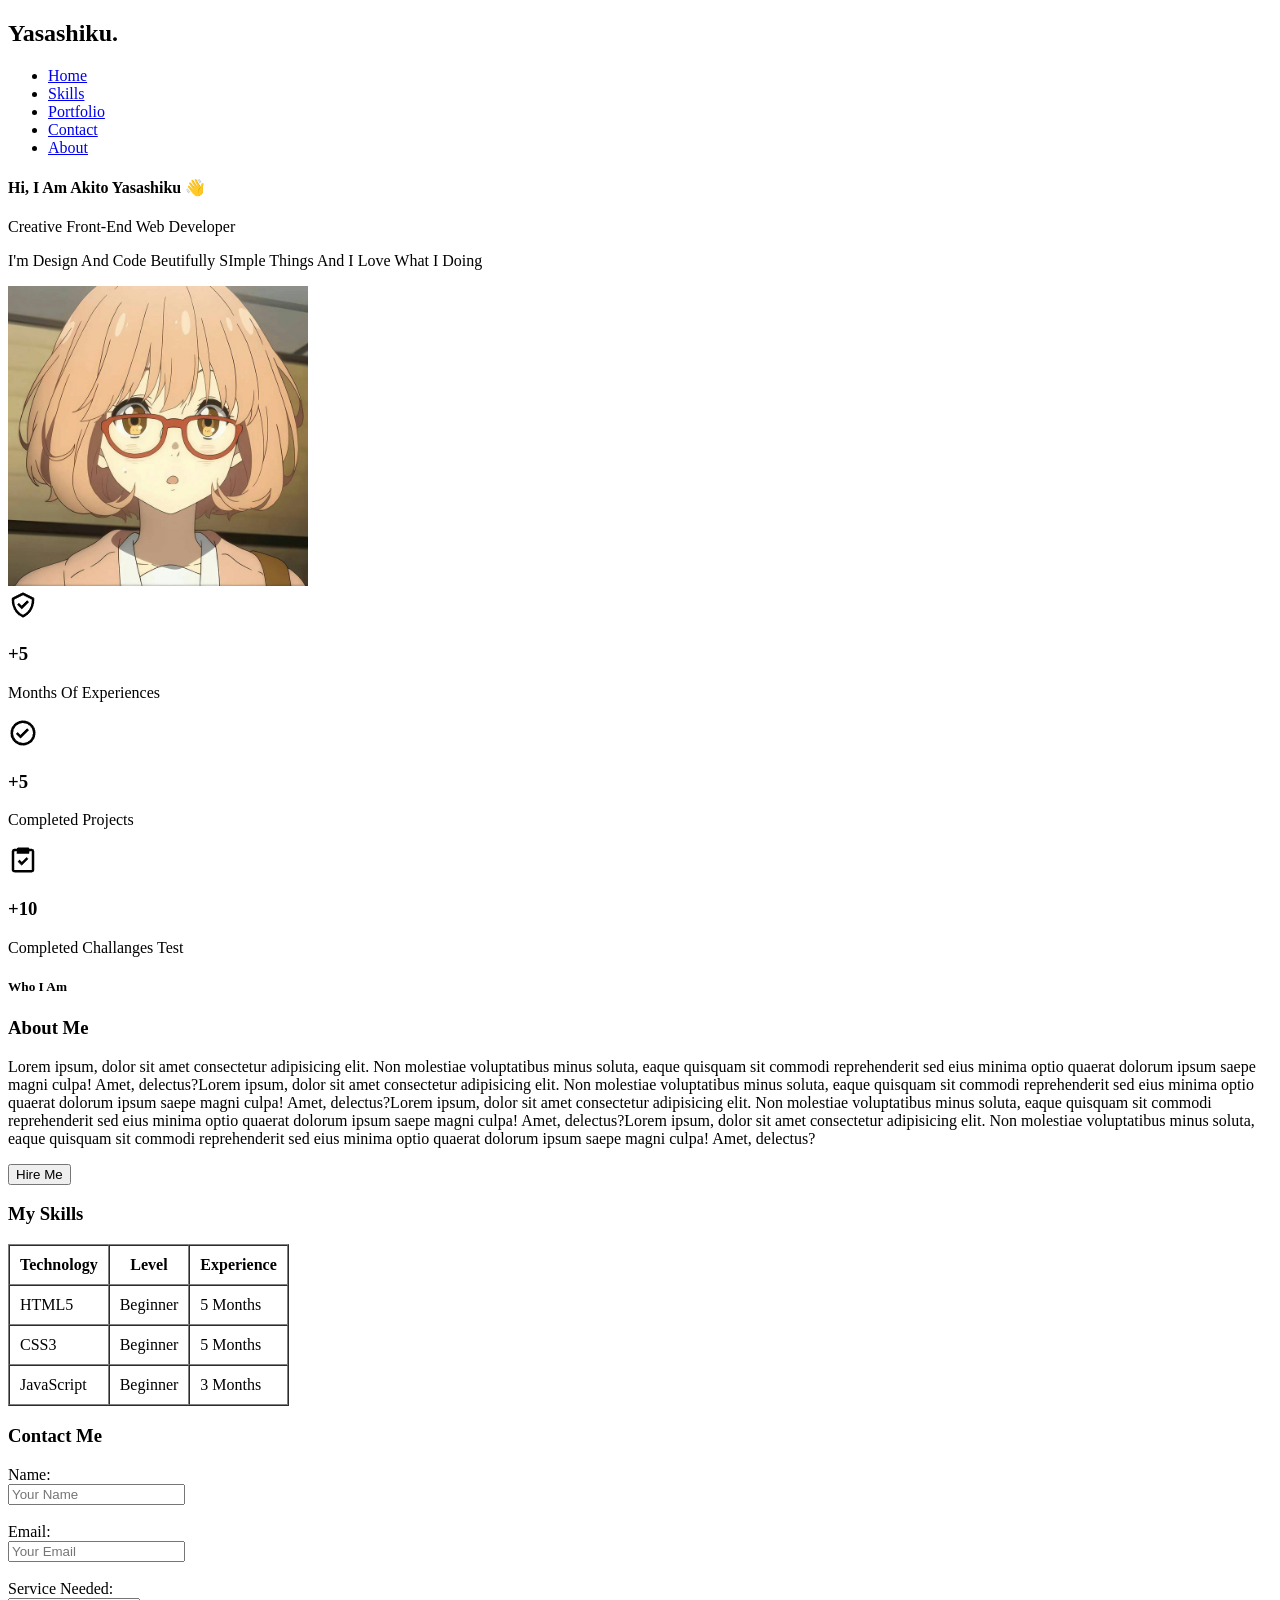
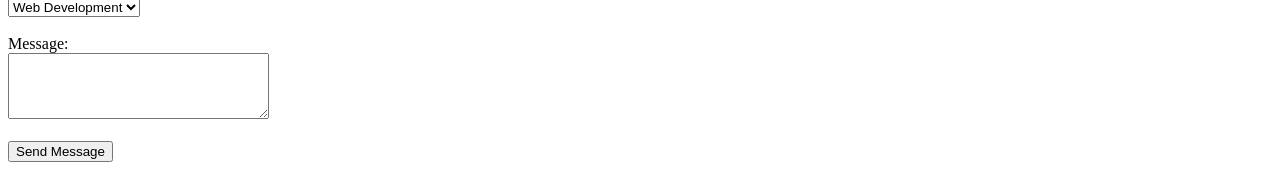
<file: Pertemuan 2 dan 3/index.html>
<!DOCTYPE html>
<html lang="en">

<head>
    <meta charset="UTF-8">
    <meta name="viewport" content="width=device-width, initial-scale=1.0">
    <title>Tugas Pratikum</title>
</head>

<body>
    <div class="navbar">
        <h2>Yasashiku.</h2>
        <ul class="nav-links">
            <li class="link"><a href="#">Home</a></li>
            <li class="link"><a href="#">Skills</a></li>
            <li class="link"><a href="#">Portfolio</a></li>
            <li class="link"><a href="#">Contact</a></li>
            <li class="link"><a href="#">About</a></li>
        </ul>
    </div>

    <div class="main">
        <h4>Hi, I Am <span>Akito Yasashiku</span> 👋</h4>
        <p class="title">Creative Front-End Web Developer</p>
        <p class="subtitle">I'm Design And Code Beutifully SImple Things And I Love What I Doing</p>
        <img src="image/Mirai Kuriyama.jpg" width="300" alt="Profile Photo">
    </div>

    <div class="guarantee">
        <div class="item">
            <div class="icon">
                <img src="image/check-shield-regular-24.png" />
            </div>
            <div class="info">
                <h3>+5</h3>
                <p>Months Of Experiences</p>
            </div>
            <i class='bx bx-chevron-right'></i>
        </div>
        <div class="item">
            <div class="icon">
                <img src="image/check-circle-regular-24.png" />
            </div>
            <div class="info">
                <h3>+5</h3>
                <p>Completed Projects</p>
            </div>
            <i class='bx bx-chevron-right'></i>
        </div>
        <div class="item">
            <div class="icon">
                <img src="image/task-regular-24.png" />
            </div>
            <div class="info">
                <h3>+10</h3>
                <p>Completed Challanges Test</p>
            </div>
            <i class='bx bx-chevron-right'></i>
        </div>
    </div>

    <h5>Who I Am</h5>

    <div class="about">
        <!-- <img src="image/logo working office.png"> -->
        <div class="info">
            <h3>About Me</h3>
            <p>Lorem ipsum, dolor sit amet consectetur adipisicing elit.
                Non molestiae voluptatibus minus soluta,
                eaque quisquam sit commodi reprehenderit sed eius minima optio
                quaerat dolorum ipsum saepe magni culpa! Amet, delectus?Lorem ipsum, dolor sit amet consectetur
                adipisicing elit.
                Non molestiae voluptatibus minus soluta,
                eaque quisquam sit commodi reprehenderit sed eius minima optio
                quaerat dolorum ipsum saepe magni culpa! Amet, delectus?Lorem ipsum, dolor sit amet consectetur
                adipisicing elit.
                Non molestiae voluptatibus minus soluta,
                eaque quisquam sit commodi reprehenderit sed eius minima optio
                quaerat dolorum ipsum saepe magni culpa! Amet, delectus?Lorem ipsum, dolor sit amet consectetur
                adipisicing elit.
                Non molestiae voluptatibus minus soluta,
                eaque quisquam sit commodi reprehenderit sed eius minima optio
                quaerat dolorum ipsum saepe magni culpa! Amet, delectus?</p>
            <button>Hire Me</button>
        </div>
    </div>

    <section class="skills-table">
        <h3>My Skills</h3>
        <table border="1" cellspacing="0" cellpadding="10">
            <thead>
                <tr>
                    <th>Technology</th>
                    <th>Level</th>
                    <th>Experience</th>
                </tr>
            </thead>
            <tbody>
                <tr>
                    <td>HTML5</td>
                    <td>Beginner</td>
                    <td>5 Months</td>
                </tr>
                <tr>
                    <td>CSS3</td>
                    <td>Beginner</td>
                    <td>5 Months</td>
                </tr>
                <tr>
                    <td>JavaScript</td>
                    <td>Beginner</td>
                    <td>3 Months</td>
                </tr>
            </tbody>
        </table>
    </section>

    <section class="contact form">
        <h3>Contact Me</h3>
        <form action="#">
            <label for="name">Name:</label><br>
            <input type="text" id="name" name="name" placeholder="Your Name" required><br><br>

            <label for="email">Email:</label><br>
            <input type="email" id="email" name="email" placeholder="Your Email"><br><br>

            <label for="service">Service Needed:</label><br>
            <select id="service" name="service">
                <option value="web-dev">Web Development</option>
                <option value="ui-ux">UI/UX Design</option>
            </select><br><br>

            <label for="message">Message:</label><br>
            <textarea id="message" name="message" rows="4" cols="30"></textarea><br><br>

            <button type="submit">Send Message</button>
        </form>
    </section>
</body>

</html>
</file>
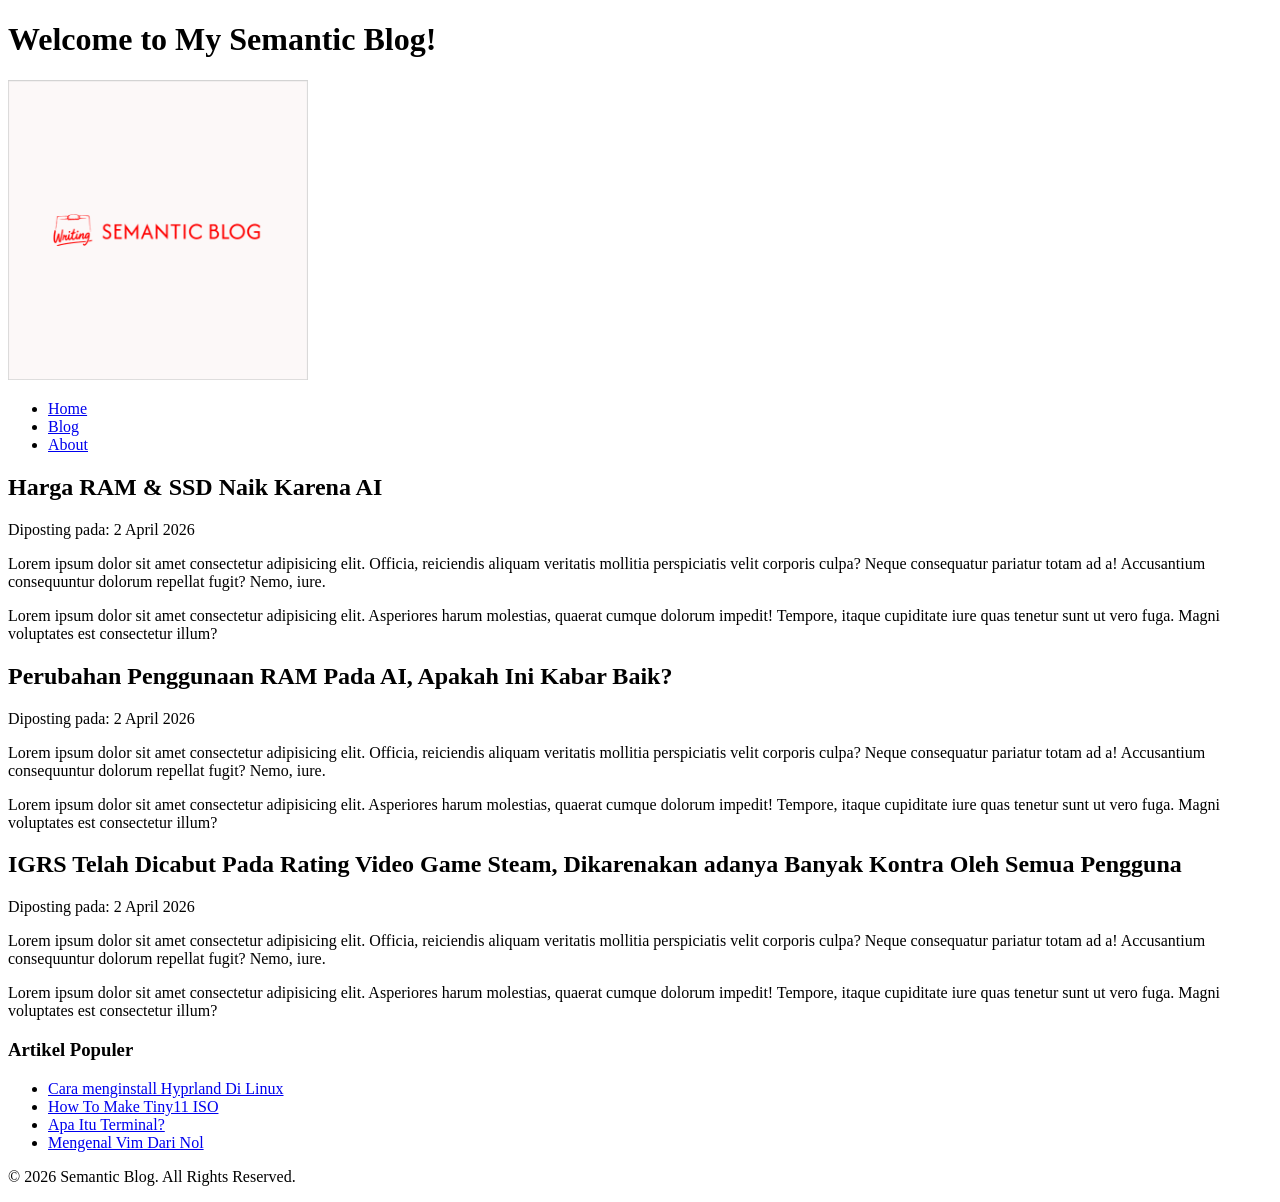
<file: Pertemuan 4/index.html>
<!DOCTYPE html>
<html lang="en">

<head>
    <meta charset="UTF-8">
    <meta name="viewport" content="width=device-width, initial-scale=1.0">
    <title>Semantic Blog</title>
</head>

<body>
    <header>
        <h1>Welcome to My Semantic Blog!</h1>
        <img src="image/Semantic Blog Logo.png" width="300" alt="Profile Photo">
    </header>

    <nav>
        <ul>
            <li><a href="#Beranda">Home</a></li>
            <li><a href="#Blog">Blog</a></li>
            <li><a href="#Tentang">About</a></li>
        </ul>
    </nav>

    <main>
        <article>
            <h2>Harga RAM & SSD Naik Karena AI</h2>
            <p>Diposting pada: 2 April 2026</p>

            <section>
                <!-- Pendahuluan -->
                <p>Lorem ipsum dolor sit amet consectetur adipisicing elit.
                    Officia, reiciendis aliquam veritatis mollitia perspiciatis velit corporis culpa?
                    Neque consequatur pariatur totam ad a! Accusantium consequuntur dolorum repellat fugit? Nemo, iure.
                </p>
            </section>

            <section>
                <!-- Isi -->
                <p>Lorem ipsum dolor sit amet consectetur adipisicing elit. Asperiores harum molestias,
                    quaerat cumque dolorum impedit! Tempore,
                    itaque cupiditate iure quas tenetur sunt ut vero fuga. Magni voluptates est consectetur illum?</p>
            </section>
            <h2>Perubahan Penggunaan RAM Pada AI, Apakah Ini Kabar Baik?</h2>
            <p>Diposting pada: 2 April 2026</p>

            <section>
                <!-- Pendahuluan -->
                <p>Lorem ipsum dolor sit amet consectetur adipisicing elit.
                    Officia, reiciendis aliquam veritatis mollitia perspiciatis velit corporis culpa?
                    Neque consequatur pariatur totam ad a! Accusantium consequuntur dolorum repellat fugit? Nemo, iure.
                </p>
            </section>

            <section>
                <!-- Isi -->
                <p>Lorem ipsum dolor sit amet consectetur adipisicing elit. Asperiores harum molestias,
                    quaerat cumque dolorum impedit! Tempore,
                    itaque cupiditate iure quas tenetur sunt ut vero fuga. Magni voluptates est consectetur illum?</p>
            </section>
            <h2>IGRS Telah Dicabut Pada Rating Video Game Steam, Dikarenakan adanya Banyak Kontra Oleh Semua Pengguna
            </h2>
            <p>Diposting pada: 2 April 2026</p>

            <section>
                <!-- Pendahuluan -->
                <p>Lorem ipsum dolor sit amet consectetur adipisicing elit.
                    Officia, reiciendis aliquam veritatis mollitia perspiciatis velit corporis culpa?
                    Neque consequatur pariatur totam ad a! Accusantium consequuntur dolorum repellat fugit? Nemo, iure.
                </p>
            </section>

            <section>
                <!-- Isi -->
                <p>Lorem ipsum dolor sit amet consectetur adipisicing elit. Asperiores harum molestias,
                    quaerat cumque dolorum impedit! Tempore,
                    itaque cupiditate iure quas tenetur sunt ut vero fuga. Magni voluptates est consectetur illum?</p>
            </section>
        </article>
    </main>

    <aside>
        <h3>Artikel Populer</h3>
        <ul>
            <li><a href="https://youtu.be/KfqU33wQn4c?si=JYCuTYeb5tSM17C_">Cara menginstall Hyprland Di Linux</a></li>
            <li><a href="https://youtu.be/0LJPHqPjqcw?si=lm4NMQ00RPgkctBt">How To Make Tiny11 ISO</a></li>
            <li><a href="https://youtu.be/3U6TTAJbJf8?si=zNxxZUK18SK3Ljr6">Apa Itu Terminal?</a></li>
            <li><a href="https://youtu.be/6S7c6E2jwmc?si=OoyRLZz26EjnV1Pf">Mengenal Vim Dari Nol</a></li>
        </ul>
    </aside>

    <footer>
        <p>&copy; 2026 Semantic Blog. All Rights Reserved.</p>
    </footer>

</body>

</html>
</file>
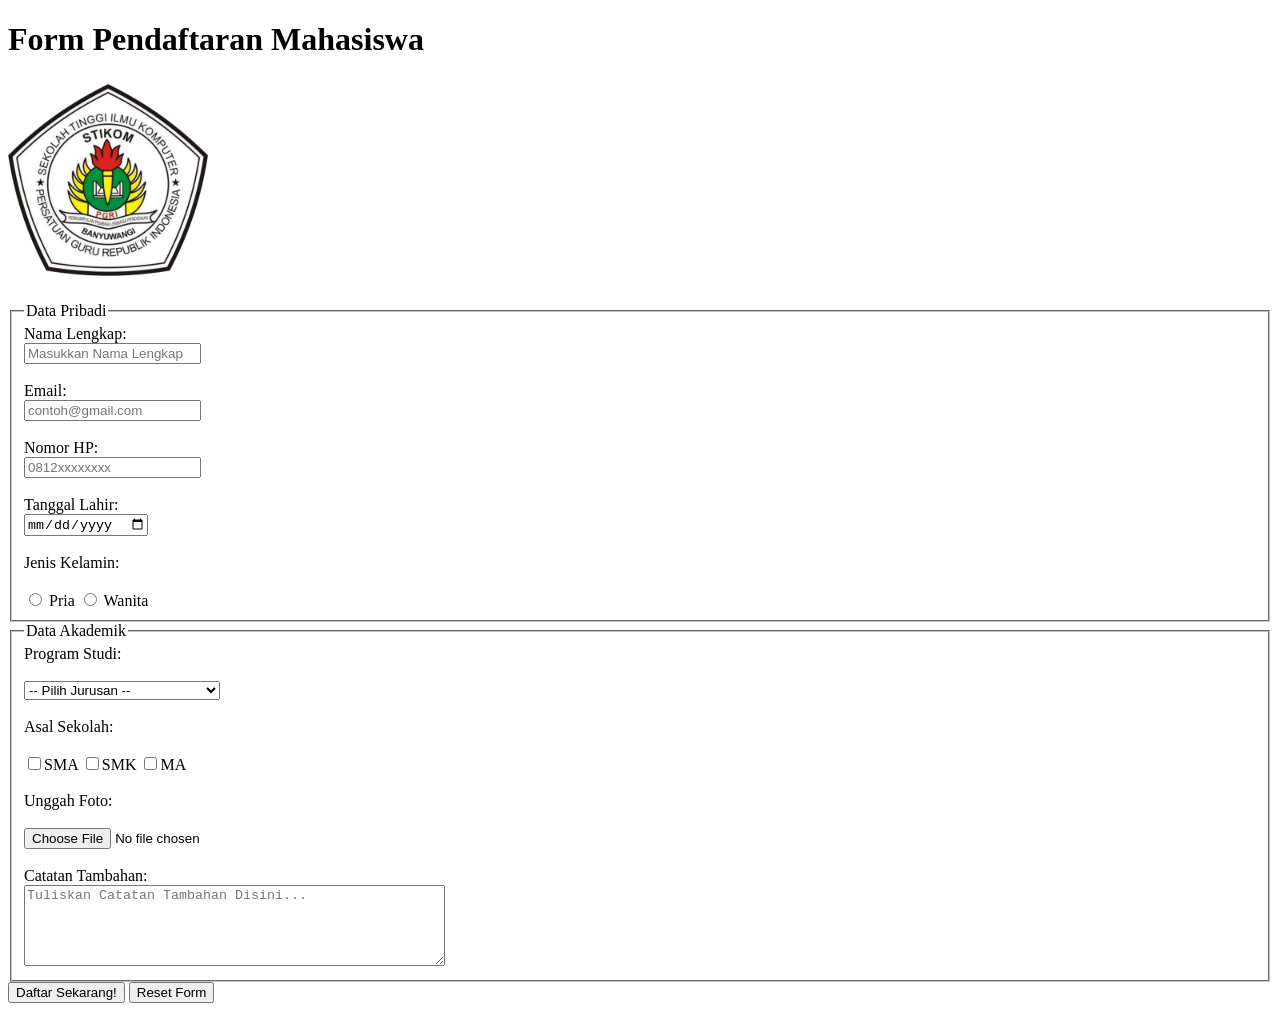
<file: Pertemuan 6/index.html>
<!DOCTYPE html>
<html lang="en">

<head>
    <meta charset="UTF-8">
    <meta name="viewport" content="width=device-width, initial-scale=1.0">
    <title>Tugas Form</title>
</head>

<body>
    <h1>Form Pendaftaran Mahasiswa</h1>
    <img src="img/STIKOM PGRI Banyuwangi.png" alt="STIKOM PGRI Banyuwangi" width="200" height="auto" title="Evernight HSR"><br><br>
    <form>
        <fieldset>
            <legend>Data Pribadi</legend>
            <label for="nama">Nama Lengkap:</label><br>
            <input type="text" id="nama" name="nama" placeholder="Masukkan Nama Lengkap"><br><br>
            <label for="email">Email:</label><br>
            <input type="email" id="email" name="email" placeholder="contoh@gmail.com"><br><br>
            <label for="nomor-hp">Nomor HP:</label><br>
            <input type="tel" id="nomor-hp" name="nomor-hp" placeholder="0812xxxxxxxx"><br><br>
            <label for="tanggal-lahir">Tanggal Lahir:</label><br>
            <input type="date" id="tanggal-lahir" name="tanggal-lahir"><br><br>
            <label for="jenis-kelamin">Jenis Kelamin:</label><br><br>
            <input type="radio" id="pria" name="jenis-kelamin" value="pria">
            <label for="pria">Pria</label>
            <input type="radio" id="wanita" name="jenis-kelamin" value="wanita">
            <label for="wanita">Wanita</label>
        </fieldset>
        <fieldset>
            <legend>Data Akademik</legend>
            <label for="program-studi">Program Studi:</label><br><br>
            <select id="program-studi" name="program-studi">
                <option value="pilih-jurusan">-- Pilih Jurusan --</option>
                <option value="s1-teknik-informatika">S1 Teknik Informatika</option>
                <option value="d3-manajemen-informatika">D3 Manajemen Informatika</option>
                <option value="s1-desain-komunikasi-visual">S1 Desain Komunikasi Visual</option>
            </select><br><br>
            <label for="asal-sekolah">Asal Sekolah:</label><br><br>
            <input type="checkbox">SMA</input>
            <input type="checkbox">SMK</input>
            <input type="checkbox">MA</input><br><br>
            <label for="unggah-foto">Unggah Foto:</label><br><br>
            <input type="file" id="unggah-foto" name="unggah-foto"><br><br>
            <label for="catatan-tambahan">Catatan Tambahan:</label><br>
            <textarea name="catatan" id="catatan" cols="50" rows="5"
                placeholder="Tuliskan Catatan Tambahan Disini..."></textarea><br>
        </fieldset>
        <button type="submit">Daftar Sekarang!</button>
        <button type="reset">Reset Form</button>
    </form>
</body>

</html>
</file>
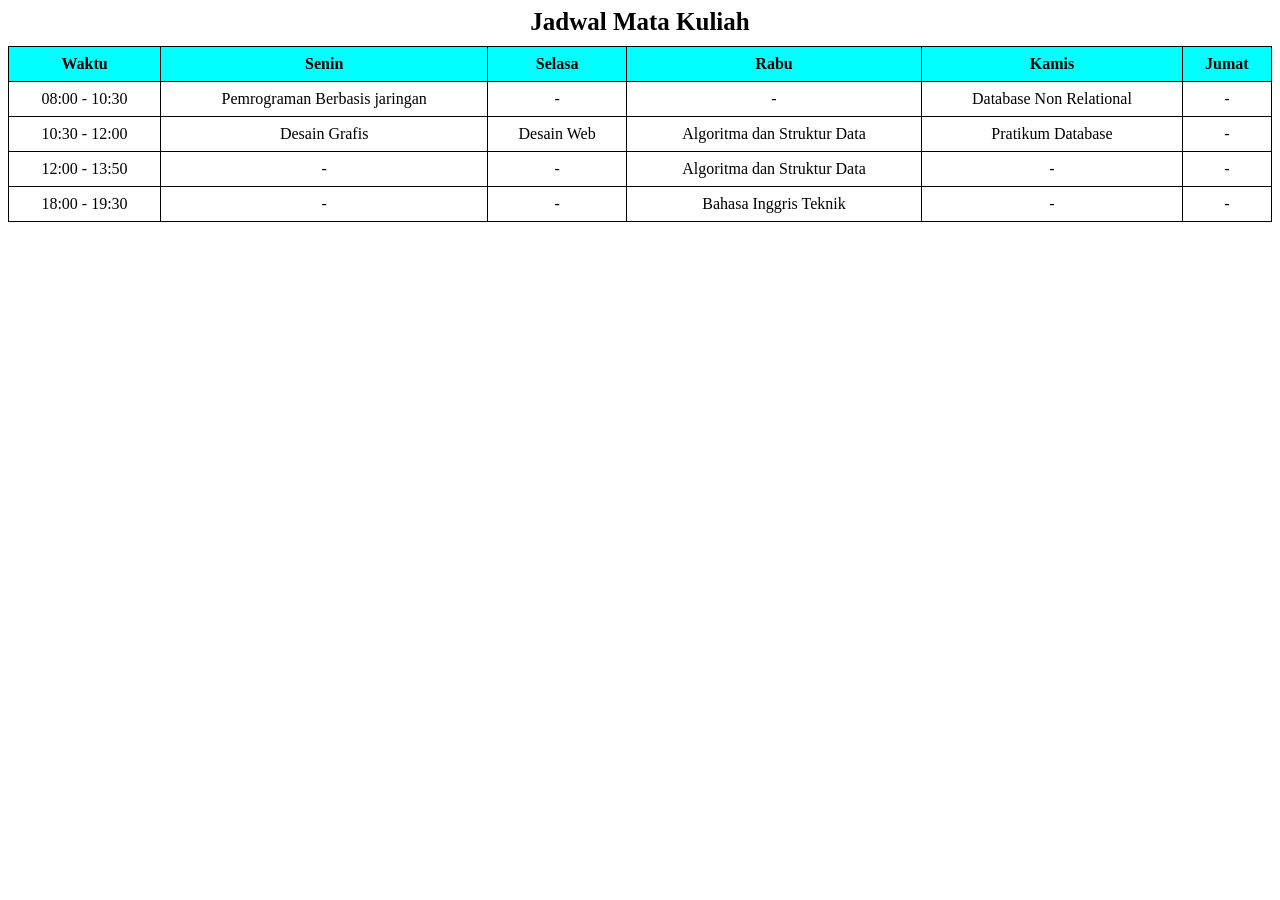
<file: Pertemuan 5/Tugas 1 Jadwal Kuliah/index.html>
<!DOCTYPE html>
<html lang="en">

<head>
    <meta charset="UTF-8">
    <meta name="viewport" content="width=device-width, initial-scale=1.0">
    <link rel="stylesheet" href="style.css">
    <title>Jadwal Mata Kuliah</title>
</head>

<body>
    <table class="table-wrapper">
        <caption>Jadwal Mata Kuliah</caption>
        <tr>
            <th>Waktu</th>
            <th>Senin</th>
            <th>Selasa</th>
            <th>Rabu</th>
            <th>Kamis</th>
            <th>Jumat</th>
        </tr>
        <tr>
            <td>08:00 - 10:30</td>
            <td>Pemrograman Berbasis jaringan</td>
            <td>-</td> <!-- Karena tidak ada mata kuliah pada hari Selasa, maka kita isi dengan tanda strip (-) -->
            <td>-</td> <!-- Karena tidak ada mata kuliah pada hari Selasa, maka kita isi dengan tanda strip (-) -->
            <td>Database Non Relational</td>
            <td>-</td> <!-- Karena tidak ada mata kuliah pada hari Selasa, maka kita isi dengan tanda strip (-) -->
        </tr>
        <tr>
            <td>10:30 - 12:00</td>
            <td>Desain Grafis</td>
            <td>Desain Web</td>
            <td>Algoritma dan Struktur Data</td>
            <td>Pratikum Database</td>
            <td>-</td> <!-- Karena tidak ada mata kuliah pada hari Selasa, maka kita isi dengan tanda strip (-) -->
        </tr>
        <tr>
            <td>12:00 - 13:50</td>
            <td>-</td> <!-- Karena tidak ada mata kuliah pada hari Selasa, maka kita isi dengan tanda strip (-) -->
            <td>-</td> <!-- Karena tidak ada mata kuliah pada hari Selasa, maka kita isi dengan tanda strip (-) -->
            <td>Algoritma dan Struktur Data</td>
            <td>-</td> <!-- Karena tidak ada mata kuliah pada hari Selasa, maka kita isi dengan tanda strip (-) -->
            <td>-</td> <!-- Karena tidak ada mata kuliah pada hari Selasa, maka kita isi dengan tanda strip (-) -->
        </tr>
        <tr>
            <td>18:00 - 19:30</td>
            <td>-</td> <!-- Karena tidak ada mata kuliah pada hari Selasa, maka kita isi dengan tanda strip (-) -->
            <td>-</td> <!-- Karena tidak ada mata kuliah pada hari Selasa, maka kita isi dengan tanda strip (-) -->
            <td>Bahasa Inggris Teknik</td>
            <td>-</td> <!-- Karena tidak ada mata kuliah pada hari Selasa, maka kita isi dengan tanda strip (-) -->
            <td>-</td> <!-- Karena tidak ada mata kuliah pada hari Selasa, maka kita isi dengan tanda strip (-) -->
        </tr>
    </table>
</body>

</html>
</file>
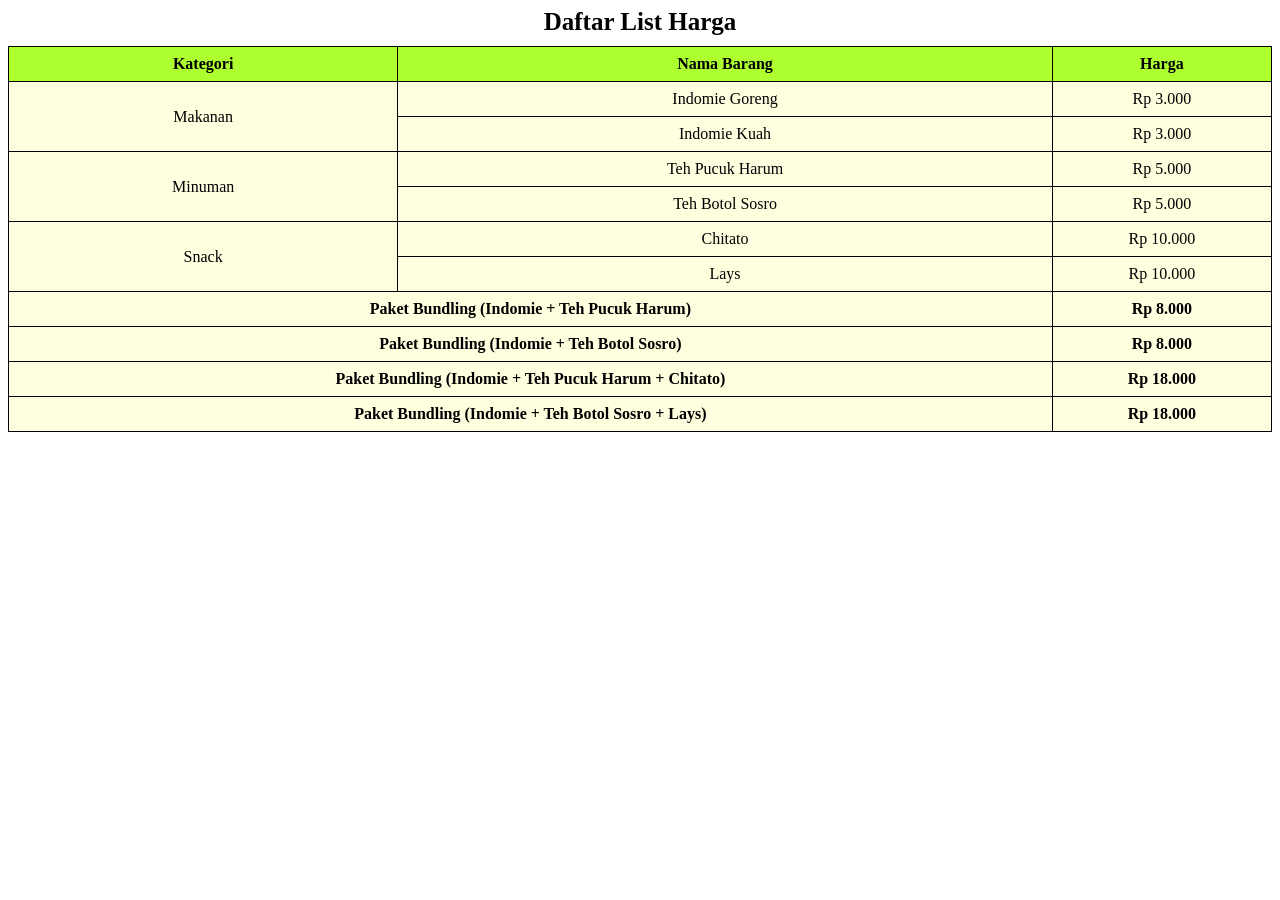
<file: Pertemuan 5/Tugas 2 Daftar List Harga/index.html>
<!DOCTYPE html>
<html lang="en">

<head>
    <meta charset="UTF-8">
    <meta name="viewport" content="width=device-width, initial-scale=1.0">
    <link rel="stylesheet" href="style.css">
    <title>Daftar Harga</title>
</head>

<body>
    <table>
        <caption>Daftar List Harga</caption>
        <tr>
            <th>Kategori</th>
            <th>Nama Barang</th>
            <th>Harga</th>
        </tr>
        <tr>
            <td rowspan="2">Makanan</td>
            <td>Indomie Goreng</td>
            <td>Rp 3.000</td>
        </tr>
        <tr>
            <td>Indomie Kuah</td>
            <td>Rp 3.000</td>
        </tr>
        <tr>
            <td rowspan="2">Minuman</td>
            <td>Teh Pucuk Harum</td>
            <td>Rp 5.000</td>
        </tr>
        <tr>
            <td>Teh Botol Sosro</td>
            <td>Rp 5.000</td>
        </tr>
        <tr>
            <td rowspan="2">Snack</td>
            <td>Chitato</td>
            <td>Rp 10.000</td>
        </tr>
        <tr>
            <td>Lays</td>
            <td>Rp 10.000</td>
        </tr>
        <tr>
            <td colspan="2"><b>Paket Bundling (Indomie + Teh Pucuk Harum)</b></td>
            <td><b>Rp 8.000</b></td>
        </tr>
        <tr>
            <td colspan="2"><b>Paket Bundling (Indomie + Teh Botol Sosro)</b></td>
            <td><b>Rp 8.000</b></td>
        </tr>
        <tr>
            <td colspan="2"><b>Paket Bundling (Indomie + Teh Pucuk Harum + Chitato)</b></td>
            <td><b>Rp 18.000</b></td>
        </tr>
        <tr>
            <td colspan="2"><b>Paket Bundling (Indomie + Teh Botol Sosro + Lays)</b></td>
            <td><b>Rp 18.000</b></td>
        </tr>
    </table>
</body>

</html>
</file>
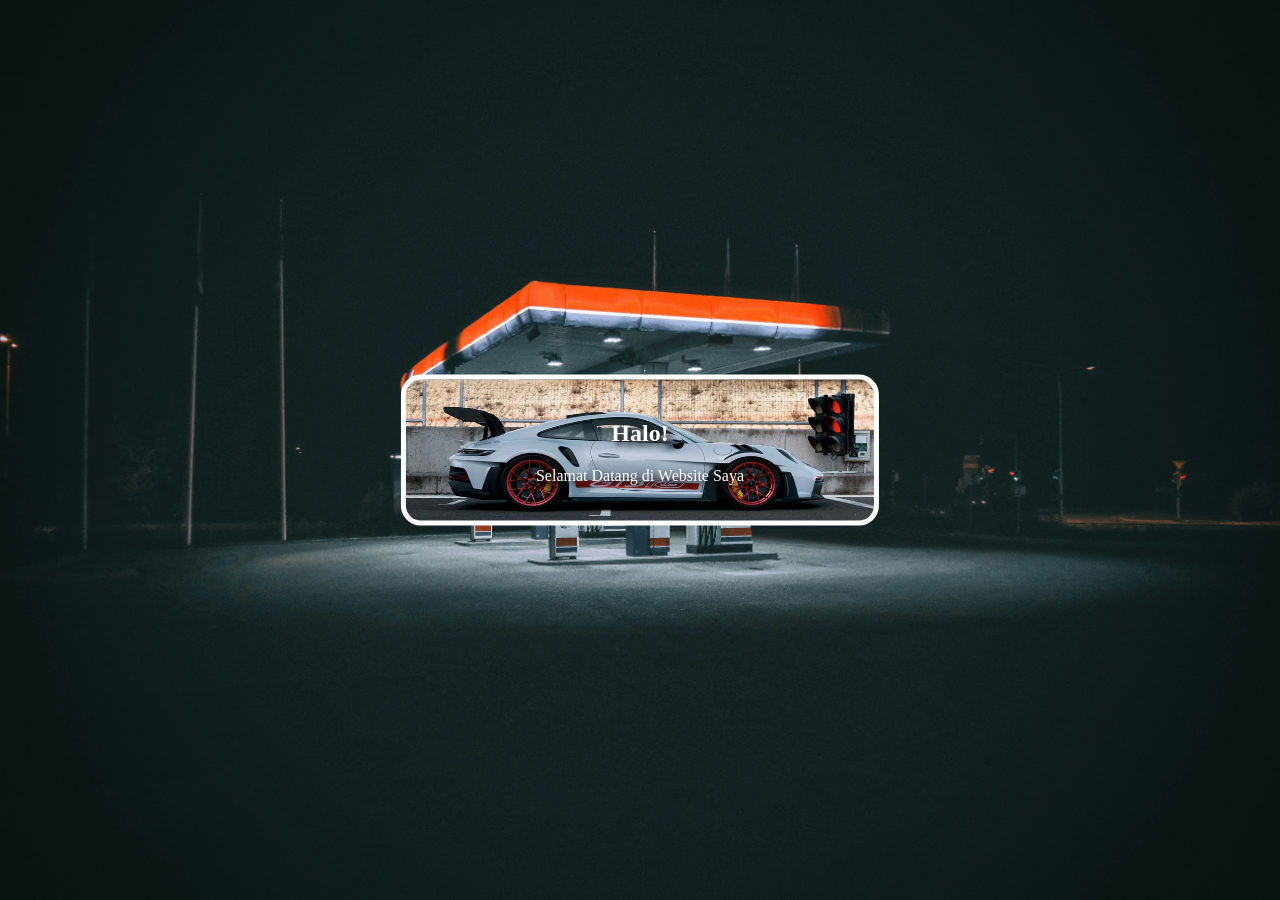
<file: Pertemuan 7/Bab 5/index.html>
<!DOCTYPE html>
<html lang="en">

<head>
    <meta charset="UTF-8">
    <meta name="viewport" content="width=device-width, initial-scale=1.0">
    <link rel="stylesheet" href="style.css">
    <title>Background Image</title>
</head>

<body>
    <div class="text">
        <h2>Halo!</h2>
        <p>Selamat Datang di Website Saya</p>
    </div>
</body>

</html>
</file>
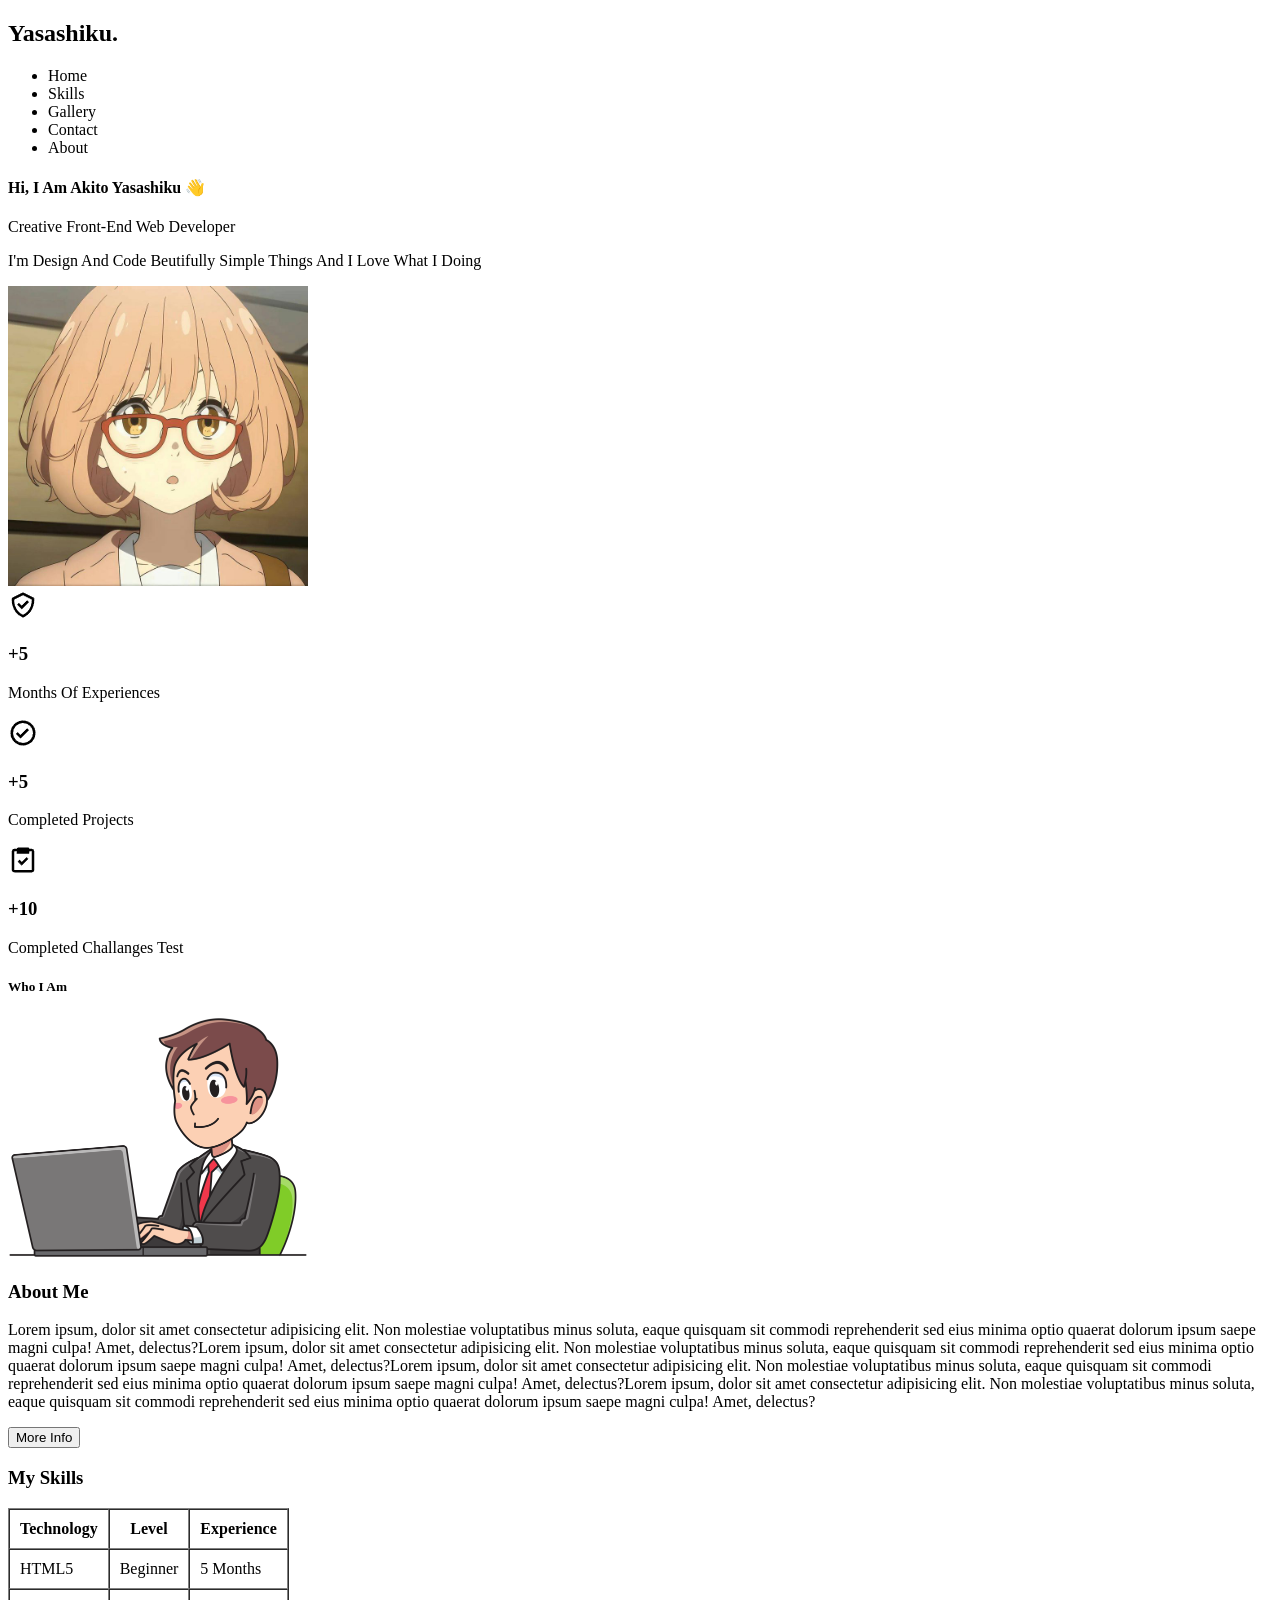
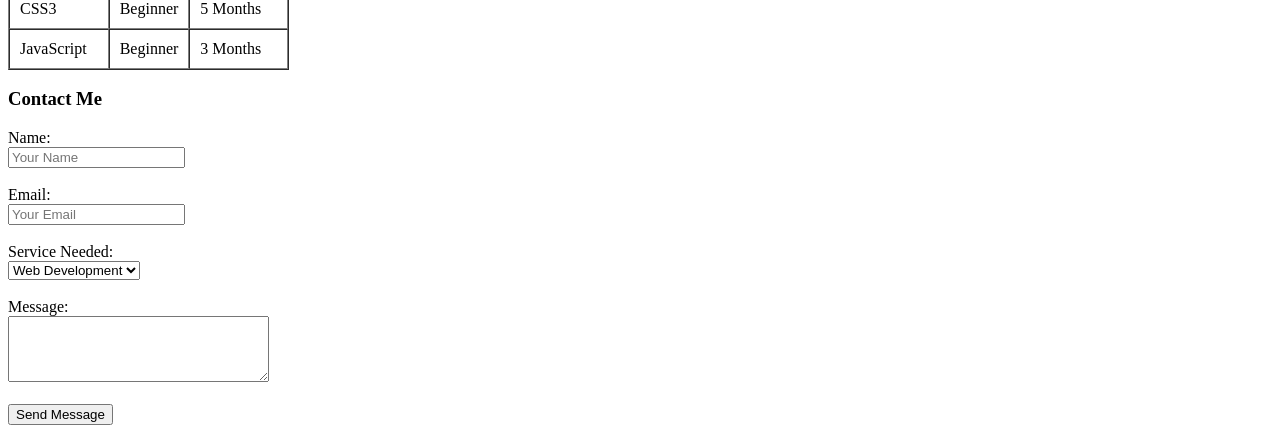
<file: Pertemuan 2 dan 3/belajarHTML.html>
<!DOCTYPE html>
<html lang="en">

<head>
    <meta charset="UTF-8">
    <meta name="viewport" content="width=device-width, initial-scale=1.0">
    <title>Belajar HTML</title>
</head>

<body>
    <div>
        <h2>Yasashiku.</h2>
        <ul>
            <li href="#Beranda">Home</a></li>
            <li href="#Skill">Skills</a></li>
            <li href="#Galeri">Gallery</a></li>
            <li href="#Kontak">Contact</a></li>
            <li href="#Tentang">About</a></li>
        </ul>
    </div>

    <div>
        <h4>Hi, I Am <span>Akito Yasashiku</span> 👋</h4>
        <p>Creative Front-End Web Developer</p>
        <p>I'm Design And Code Beutifully Simple Things And I Love What I Doing</p>
        <img src="image/Mirai Kuriyama.jpg" width="300" alt="Profile Photo">
    </div>

    <div>
        <div>
            <div>
                <img src="image/check-shield-regular-24.png"/>
            </div>
            <div>
                <h3>+5</h3>
                <p>Months Of Experiences</p>
            </div>
        </div>
        <div>
            <div>
                <img src="image/check-circle-regular-24.png"/>
            </div>
            <div>
                <h3>+5</h3>
                <p>Completed Projects</p>
        </div>
    </div>
    <div>
        <div>
            <img src="image/task-regular-24.png"/>
        </div>
        <div>
            <h3>+10</h3>
            <p>Completed Challanges Test</p>
        </div>
    </div>
    </div>

    <h5>Who I Am</h5>

    <div>
        <img src="image/logo working office.png" width="300" alt="Profile Photo">
        <div>
            <h3>About Me</h3>
            <p>Lorem ipsum, dolor sit amet consectetur adipisicing elit.
                Non molestiae voluptatibus minus soluta,
                eaque quisquam sit commodi reprehenderit sed eius minima optio
                quaerat dolorum ipsum saepe magni culpa! Amet, delectus?Lorem ipsum, dolor sit amet consectetur
                adipisicing elit.
                Non molestiae voluptatibus minus soluta,
                eaque quisquam sit commodi reprehenderit sed eius minima optio
                quaerat dolorum ipsum saepe magni culpa! Amet, delectus?Lorem ipsum, dolor sit amet consectetur
                adipisicing elit.
                Non molestiae voluptatibus minus soluta,
                eaque quisquam sit commodi reprehenderit sed eius minima optio
                quaerat dolorum ipsum saepe magni culpa! Amet, delectus?Lorem ipsum, dolor sit amet consectetur
                adipisicing elit.
                Non molestiae voluptatibus minus soluta,
                eaque quisquam sit commodi reprehenderit sed eius minima optio
                quaerat dolorum ipsum saepe magni culpa! Amet, delectus?</p>
            <button>More Info</button>
        </div>
    </div>

    <section>
        <h3>My Skills</h3>
        <table border="1" cellspacing="0" cellpadding="10">
            <thead>
                <tr>
                    <th>Technology</th>
                    <th>Level</th>
                    <th>Experience</th>
                </tr>
            </thead>
            <tbody>
                <tr>
                    <td>HTML5</td>
                    <td>Beginner</td>
                    <td>5 Months</td>
                </tr>
                <tr>
                    <td>CSS3</td>
                    <td>Beginner</td>
                    <td>5 Months</td>
                </tr>
                <tr>
                    <td>JavaScript</td>
                    <td>Beginner</td>
                    <td>3 Months</td>
                </tr>
            </tbody>
        </table>
    </section>

    <section>
        <h3>Contact Me</h3>
        <form action="#">
            <label for="name">Name:</label><br>
            <input type="text" id="name" name="name" placeholder="Your Name" required><br><br>

            <label for="email">Email:</label><br>
            <input type="email" id="email" name="email" placeholder="Your Email"><br><br>

            <label for="service">Service Needed:</label><br>
            <select id="service" name="service">
                <option value="web-dev">Web Development</option>
                <option value="ui-ux">UI/UX Design</option>
            </select><br><br>

            <label for="message">Message:</label><br>
            <textarea id="message" name="message" rows="4" cols="30"></textarea><br><br>

            <button type="submit">Send Message</button>
        </form>
    </section>
</body>

</html>
</file>
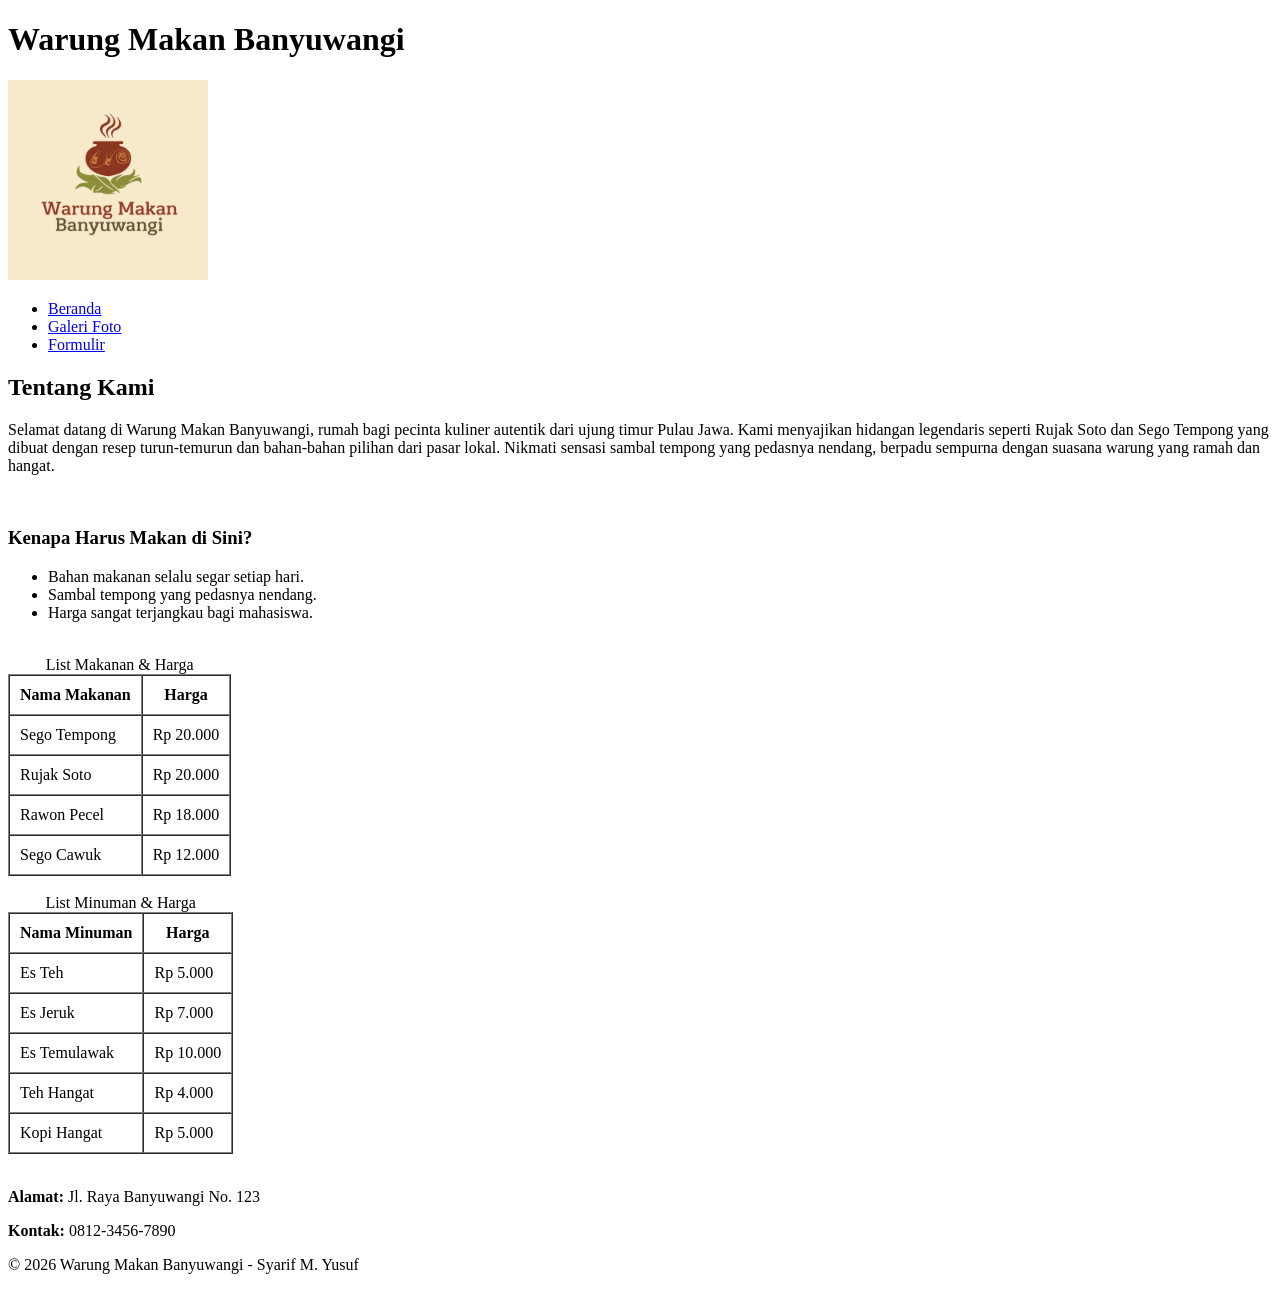
<file: UTS Website Pengembangan UMKM/beranda.html>
<!DOCTYPE html>
<html lang="en">

<head>
    <meta charset="UTF-8">
    <meta name="viewport" content="width=device-width, initial-scale=1.0">
    <title>Beranda</title>
</head>

<body>
    <header>
        <h1>Warung Makan Banyuwangi</h1>
        <img src="image/Logo.png" alt="Logo Warung Makan Banyuwangi" width="200">
        <nav>
            <ul>
                <li><a href="beranda.html">Beranda</a></li>
                <li><a href="galeri_foto.html">Galeri Foto</a></li>
                <li><a href="formulir.html">Formulir</a></li>
            </ul>
        </nav>
    </header>

    <main>
        <section>
            <article>
                <h2>Tentang Kami</h2>
                <p>
                    Selamat datang di Warung Makan Banyuwangi, rumah bagi pecinta kuliner autentik dari ujung timur
                    Pulau Jawa.
                    Kami menyajikan hidangan legendaris seperti Rujak Soto dan Sego Tempong yang dibuat dengan resep
                    turun-temurun dan bahan-bahan pilihan dari pasar lokal.
                    Nikmati sensasi sambal tempong yang pedasnya nendang, berpadu sempurna dengan suasana warung yang
                    ramah dan hangat.
                </p>
            </article><br>

            <article>
                <h3>Kenapa Harus Makan di Sini?</h3>
                <ul>
                    <li>Bahan makanan selalu segar setiap hari.</li>
                    <li>Sambal tempong yang pedasnya nendang.</li>
                    <li>Harga sangat terjangkau bagi mahasiswa.</li>
                </ul>
            </article><br>
            <table border="1" cellpadding="10" cellspacing="0">
                <caption>List Makanan & Harga</caption>
                <thead>
                    <tr>
                        <th>Nama Makanan</th>
                        <th>Harga</th>
                    </tr>
                </thead>
                <tbody>
                    <tr>
                        <td>Sego Tempong</td>
                        <td>Rp 20.000</td>
                    </tr>
                    <tr>
                        <td>Rujak Soto</td>
                        <td>Rp 20.000</td>
                    </tr>
                    <tr>
                        <td>Rawon Pecel</td>
                        <td>Rp 18.000</td>
                    </tr>
                    <tr>
                        <td>Sego Cawuk</td>
                        <td>Rp 12.000</td>
                    </tr>
                </tbody>
            </table>
            <br>

            <table border="1" cellpadding="10" cellspacing="0">
                <caption>List Minuman & Harga</caption>
                <thead>
                    <tr>
                        <th>Nama Minuman</th>
                        <th>Harga</th>
                    </tr>
                </thead>
                <tbody>
                    <tr>
                        <td>Es Teh</td>
                        <td>Rp 5.000</td>
                    </tr>
                    <tr>
                        <td>Es Jeruk</td>
                        <td>Rp 7.000</td>
                    </tr>
                    <tr>
                        <td>Es Temulawak</td>
                        <td>Rp 10.000</td>
                    </tr>
                    <tr>
                        <td>Teh Hangat</td>
                        <td>Rp 4.000</td>
                    </tr>
                    <tr>
                        <td>Kopi Hangat</td>
                        <td>Rp 5.000</td>
                    </tr>
                </tbody>
            </table><br>
        </section>
    </main>

    <footer>
        <p><strong>Alamat:</strong> Jl. Raya Banyuwangi No. 123</p>
        <p><strong>Kontak:</strong> 0812-3456-7890</p>
        <p>&copy; 2026 Warung Makan Banyuwangi - Syarif M. Yusuf</p>
    </footer>
</body>

</html>
</file>
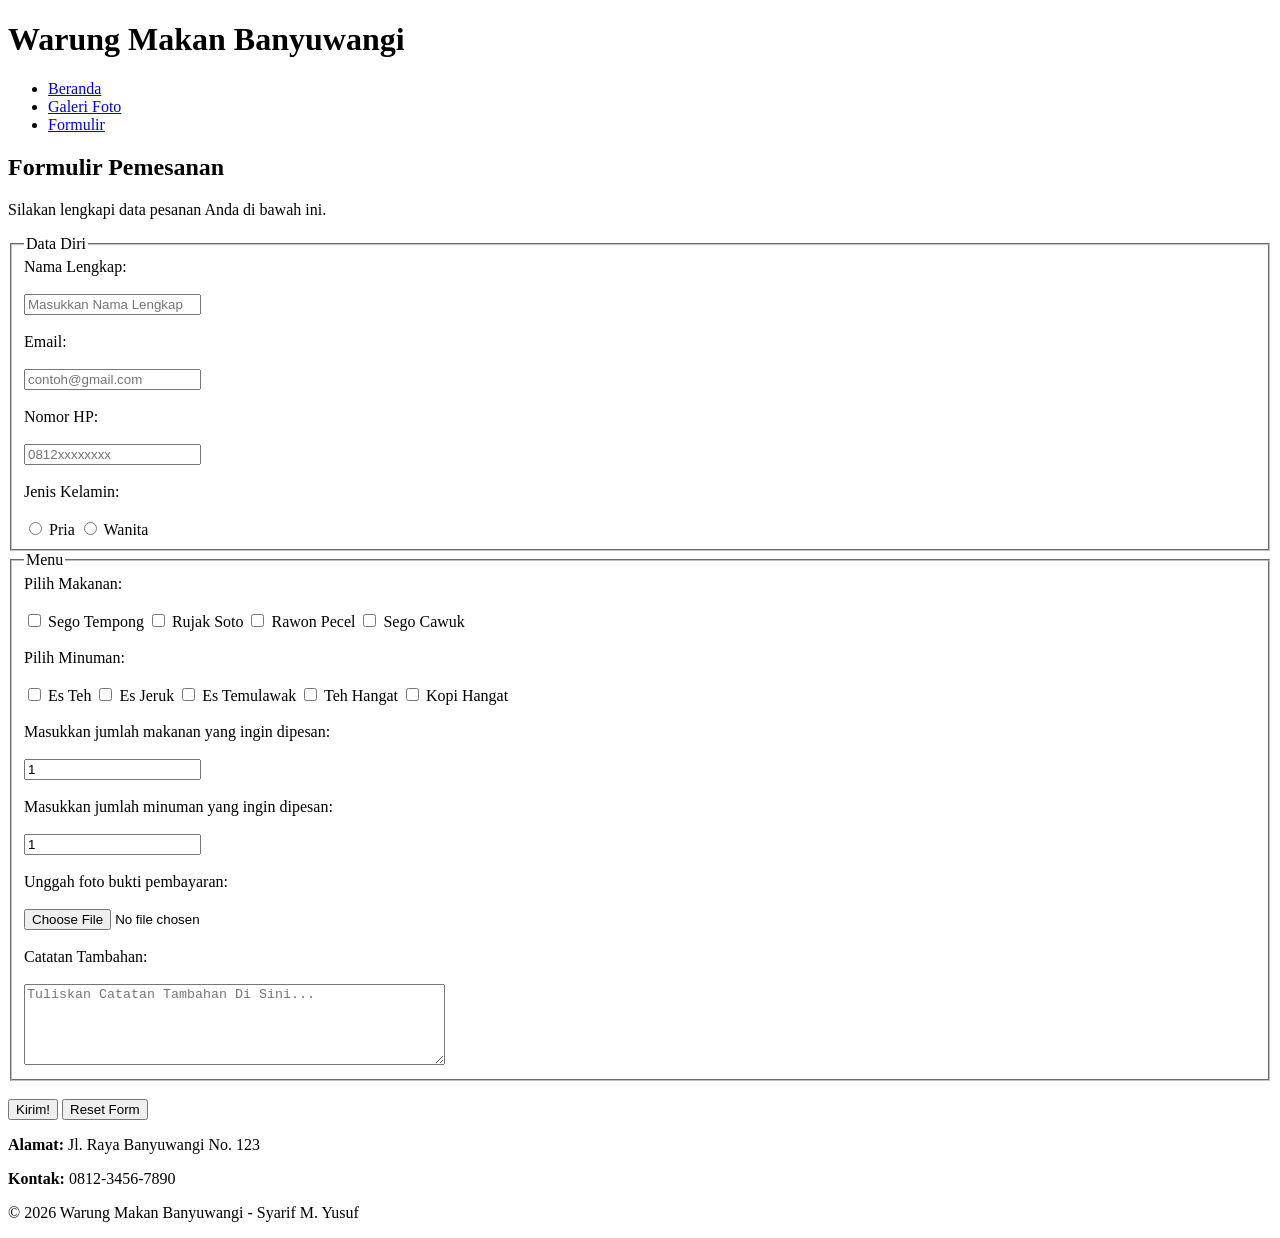
<file: UTS Website Pengembangan UMKM/formulir.html>
<!DOCTYPE html>
<html lang="en">

<head>
    <meta charset="UTF-8">
    <meta name="viewport" content="width=device-width, initial-scale=1.0">
    <title>Formulir Kritik dan Saran</title>
</head>

<body>
    <header>
        <h1>Warung Makan Banyuwangi</h1>
        <nav>
            <ul>
                <li><a href="beranda.html">Beranda</a></li>
                <li><a href="galeri_foto.html">Galeri Foto</a></li>
                <li><a href="formulir.html">Formulir</a></li>
            </ul>
        </nav>
    </header>
    <main>
        <section>
            <header>
                <h2>Formulir Pemesanan</h2>
                <p>Silakan lengkapi data pesanan Anda di bawah ini.</p>
            </header>

            <article>
                <form action="#" onsubmit="alert('Formulir berhasil dikirim!')">
                    <fieldset>
                        <legend>Data Diri</legend>
                        <label for="nama">Nama Lengkap:</label><br><br>
                        <input type="text" id="nama" name="nama" placeholder="Masukkan Nama Lengkap" required><br><br>
                        <label for="email">Email:</label><br><br>
                        <input type="email" id="email" name="email" placeholder="contoh@gmail.com" required><br><br>
                        <label for="nomor-hp">Nomor HP:</label><br><br>
                        <input type="tel" id="nomor-hp" name="nomor-hp" placeholder="0812xxxxxxxx"><br><br>
                        <label for="jenis-kelamin">Jenis Kelamin:</label><br><br>
                        <input type="radio" id="pria" name="jenis-kelamin" value="pria">
                        <label for="pria">Pria</label>
                        <input type="radio" id="wanita" name="jenis-kelamin" value="wanita">
                        <label for="wanita">Wanita</label>
                    </fieldset>

                    <fieldset>
                        <legend>Menu</legend>
                        <label for="makanan">Pilih Makanan:</label><br><br>
                        <input type="checkbox" id="tempong" name="makanan" value="tempong">
                        <label for="tempong">Sego Tempong</label>
                        <input type="checkbox" id="rujak-soto" name="makanan" value="rujak-soto">
                        <label for="rujak-soto">Rujak Soto</label>
                        <input type="checkbox" id="rawon-pecel" name="makanan" value="rawon-pecel">
                        <label for="rawon-pecel">Rawon Pecel</label>
                        <input type="checkbox" id="sego-cawuk" name="makanan" value="sego-cawuk">
                        <label for="sego-cawuk">Sego Cawuk</label><br><br>
                        <label for="minuman">Pilih Minuman:</label><br><br>
                        <input type="checkbox" id="es-teh" name="minuman" value="es-teh">
                        <label for="es-teh">Es Teh</label>
                        <input type="checkbox" id="es-jeruk" name="minuman" value="es-jeruk">
                        <label for="es-jeruk">Es Jeruk</label>
                        <input type="checkbox" id="es-temulawak" name="minuman" value="es-temulawak">
                        <label for="es-temulawak">Es Temulawak</label>
                        <input type="checkbox" id="teh-hangat" name="minuman" value="teh-hangat">
                        <label for="teh-hangat">Teh Hangat</label>
                        <input type="checkbox" id="kopi-hangat" name="minuman" value="kopi-hangat">
                        <label for="kopi-hangat">Kopi Hangat</label><br><br>
                        <label for="jumlah-makanan">Masukkan jumlah makanan yang ingin dipesan:</label><br><br>
                        <input type="number" id="jumlah-makanan" name="jumlah-makanan" min="1" value="1"><br><br>
                        <label for="jumlah-minuman">Masukkan jumlah minuman yang ingin dipesan:</label><br><br>
                        <input type="number" id="jumlah-minuman" name="jumlah-minuman" min="1" value="1"><br><br>
                        <label for="unggah-foto">Unggah foto bukti pembayaran:</label><br><br>
                        <input type="file" id="unggah-foto" name="unggah-foto"><br><br>
                        <label for="catatan-tambahan">Catatan Tambahan:</label><br><br>
                        <textarea name="catatan" id="catatan" cols="50" rows="5"
                            placeholder="Tuliskan Catatan Tambahan Di Sini..."></textarea><br>
                    </fieldset><br>
                    <button type="submit">Kirim!</button>
                    <button type="reset" onclick="alert('Formulir telah direset!')">Reset Form</button>
                </form>
            </article>
        </section>
    </main>

    <footer>
        <p><strong>Alamat:</strong> Jl. Raya Banyuwangi No. 123</p>
        <p><strong>Kontak:</strong> 0812-3456-7890</p>
        <p>&copy; 2026 Warung Makan Banyuwangi - Syarif M. Yusuf</p>
</body>

</html>
</file>
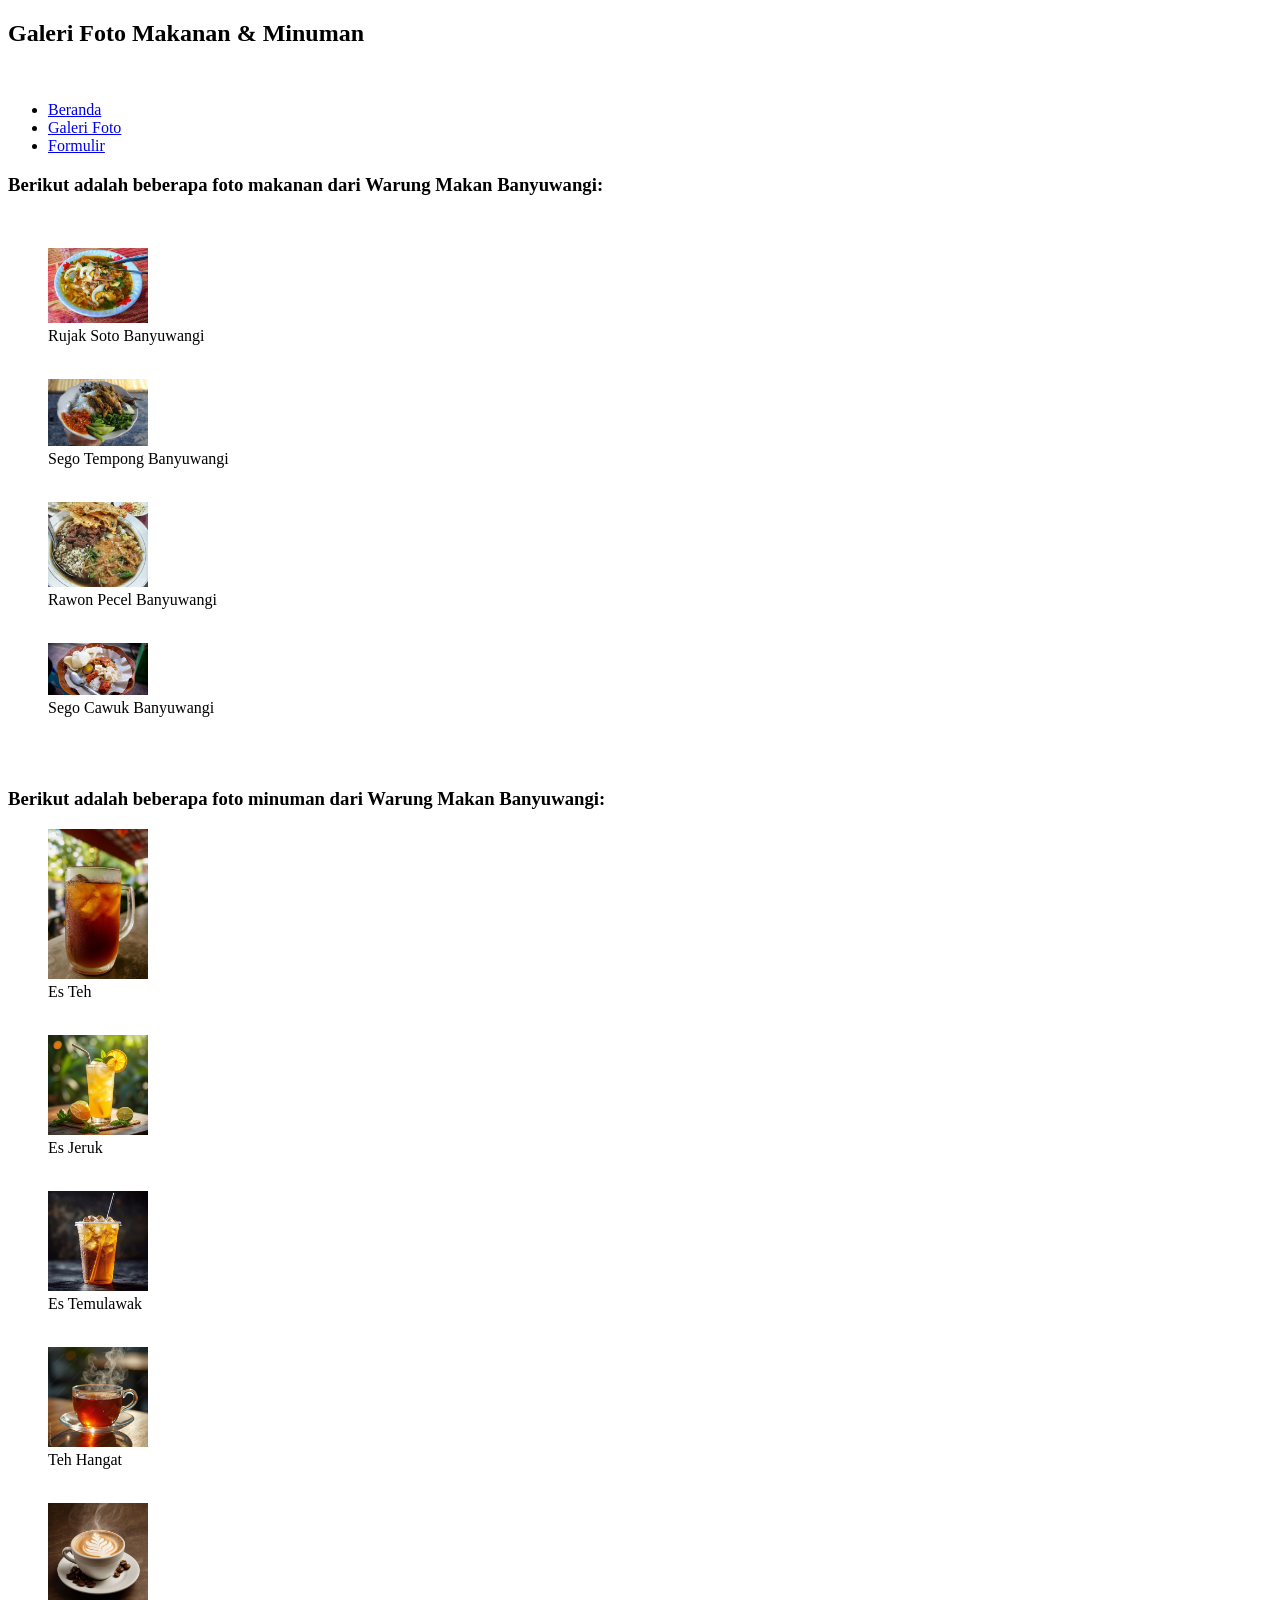
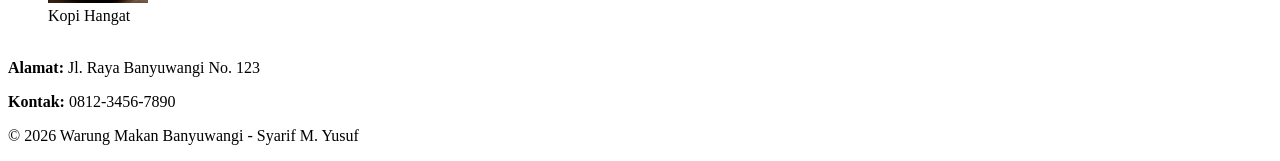
<file: UTS Website Pengembangan UMKM/galeri_foto.html>
<!DOCTYPE html>
<html lang="en">

<head>
    <meta charset="UTF-8">
    <meta name="viewport" content="width=device-width, initial-scale=1.0">
    <title>Galeri Foto</title>
</head>

<body>
    <header>
        <h2>Galeri Foto Makanan & Minuman</h2><br>
        <nav>
            <ul>
                <li><a href="beranda.html">Beranda</a></li>
                <li><a href="galeri_foto.html">Galeri Foto</a></li>
                <li><a href="formulir.html">Formulir</a></li>
            </ul>
        </nav>
    </header>

    <main>
        <section>
            <article>
                <h3>Berikut adalah beberapa foto makanan dari Warung Makan Banyuwangi:</h3><br>
                <figure>
                    <a href="https://id.wikipedia.org/wiki/Rujak_soto">
                        <img src="image/Rujak_Soto_Banyuwangi.jpg" alt="Rujak Soto Banyuwangi" width="100"
                            title="Klik untuk melihat lebih detail">
                    </a><br>
                    <figcaption>Rujak Soto Banyuwangi</figcaption><br>
                </figure>
                <figure>
                    <a href="https://id.wikipedia.org/wiki/Nasi_tempong">
                        <img src="image/Nasi_Tempong_Banyuwangi.jpg" alt="Nasi Tempong Banyuwangi" width="100"
                            title="Klik untuk melihat lebih detail">
                    </a><br>
                    <figcaption>Sego Tempong Banyuwangi</figcaption><br>
                </figure>
                <figure>
                    <a
                        href="https://www.detik.com/jatim/kuliner/d-7105946/pecel-rawon-jadi-kekayaan-pengetahuan-tradisional-asli-banyuwangi">
                        <img src="image/Pecel_Rawon_Banyuwangi.jpg" alt="Rawon Pecel Banyuwangi" width="100"
                            title="Klik untuk melihat lebih detail">
                    </a><br>
                    <figcaption>Rawon Pecel Banyuwangi</figcaption><br>
                </figure>
                <figure>
                    <a
                        href="https://www.liputan6.com/regional/read/5400553/sego-cawuk-sajian-khas-banyuwangi-yang-dimasak-dengan-cara-unik">
                        <img src="image/Sego_Cawuk_Banyuwangi.jpg" alt="Sego Cawuk Banyuwangi" width="100"
                            title="Klik untuk melihat lebih detail">
                    </a><br>
                    <figcaption>Sego Cawuk Banyuwangi</figcaption><br>
                </figure>
            </article><br>

            <article>
                <h3>Berikut adalah beberapa foto minuman dari Warung Makan Banyuwangi:</h3>
                <figure>
                    <a href="https://id.wikipedia.org/wiki/Es_teh">
                        <img src="image/Es_Teh.jpg" alt="Es Teh" width="100" title="Klik untuk melihat lebih detail">
                    </a><br>
                    <figcaption>Es Teh</figcaption><br>
                </figure>
                <figure>
                    <a
                        href="https://www.cookmeindonesian.com/es-jeruk-iced-orange-juice-vegan/#:~:text=Es%20Jeruk:%20Es%20Jus%20Jeruk,manis%20dan%20menyegarkan%20seperti%20jeruk.">
                        <img src="image/Es_Jeruk.jpg" alt="Es Jeruk" width="100"
                            title="Klik untuk melihat lebih detail">
                    </a><br>
                    <figcaption>Es Jeruk</figcaption><br>
                </figure>
                <figure>
                    <a href="https://food.detik.com/all-you-can-eat/d-1272285/slurppp-segarnya-es-temulawak">
                        <img src="image/Es_Temulawak.jpg" alt="Es Temulawak" width="100"
                            title="Klik untuk melihat lebih detail">
                    </a><br>
                    <figcaption>Es Temulawak</figcaption><br>
                </figure>
                <figure>
                    <a
                        href="https://www.halodoc.com/artikel/manfaat-teh-manis-hangat-energi-mood-baik-dan-relaksasi?srsltid=AfmBOorN9vL9QOhvLqb_z4LkhbbfJu79sGKXUCKqJfNGBcG4v_R1bipN">
                        <img src="image/Teh_Hangat.jpg" alt="Teh Hangat" width="100"
                            title="Klik untuk melihat lebih detail">
                    </a><br>
                    <figcaption>Teh Hangat</figcaption><br>
                </figure>
                <figure>
                    <a href="https://id.wikipedia.org/wiki/Kopi">
                        <img src="image/Kopi_Hangat.jpg" alt="Kopi Hangat" width="100"
                            title="Klik untuk melihat lebih detail">
                    </a><br>
                    <figcaption>Kopi Hangat</figcaption><br>
                </figure>
            </article>
        </section>
    </main>

    <footer>
        <p><strong>Alamat:</strong> Jl. Raya Banyuwangi No. 123</p>
        <p><strong>Kontak:</strong> 0812-3456-7890</p>
        <p>&copy; 2026 Warung Makan Banyuwangi - Syarif M. Yusuf</p>
    </footer>
</body>

</html>
</file>
<file: Pertemuan 5/Tugas 1 Jadwal Kuliah/style.css>
table {
    border-collapse: collapse;
    width: 100%;
}

caption {
    font-size: 25px;
    font-weight: bold;
    margin-bottom: 10px;
}

th {
    border: 1px solid black;
    background-color: cyan;
    padding: 8px;
    text-align: center;
    vertical-align: middle;
}

td {
    border: 1px solid black;
    padding: 8px;
    text-align: center;
    font: arial, sans-serif;
}

.table-wrapper {
    overflow: auto;
    table {min-width: 600px;}
}
</file>
<file: Pertemuan 5/Tugas 2 Daftar List Harga/style.css>
table {
    border-collapse: collapse;
    width: 100%;
}

caption {
    font-size: 25px;
    font-weight: bold;
    margin-bottom: 10px;
}

th {
    border: 1px solid black;
    padding: 8px;
    text-align: center;
    background-color: greenyellow;
    font: arial, sans-serif;
}

td {
    border: 1px solid black;
    padding: 8px;
    text-align: center;
    background-color: lightyellow;
    font: arial, sans-serif;
}
</file>
<file: Pertemuan 7/Bab 5/style.css>
/* Background halaman penuh */
body {
    background-image: url('img/gas_station.jpg');
    background-size: cover;
    background-position: center;
    background-attachment: fixed;
    background-repeat: no-repeat;
    margin: 0;
}
/* text dengan background image */
.text {
    background-image: url('img/Porsche_911_GT3_RS.jpg');
    background-position:48% 65%;
    background-repeat: no-repeat;
    background-size: 1000px 500px;
    border: 5px solid #ffffff;
    position: absolute;
    top: 50%;
    left: 50%;
    transform: translate(-50%, -50%);
    text-align: center;
    text-shadow: 4px 4px 6px rgb(0, 0, 0);
    color: white;
    padding: 20px 130px;
    border-radius: 20px;
}

.text:hover {
    border-color: red;
    
}
</file>
